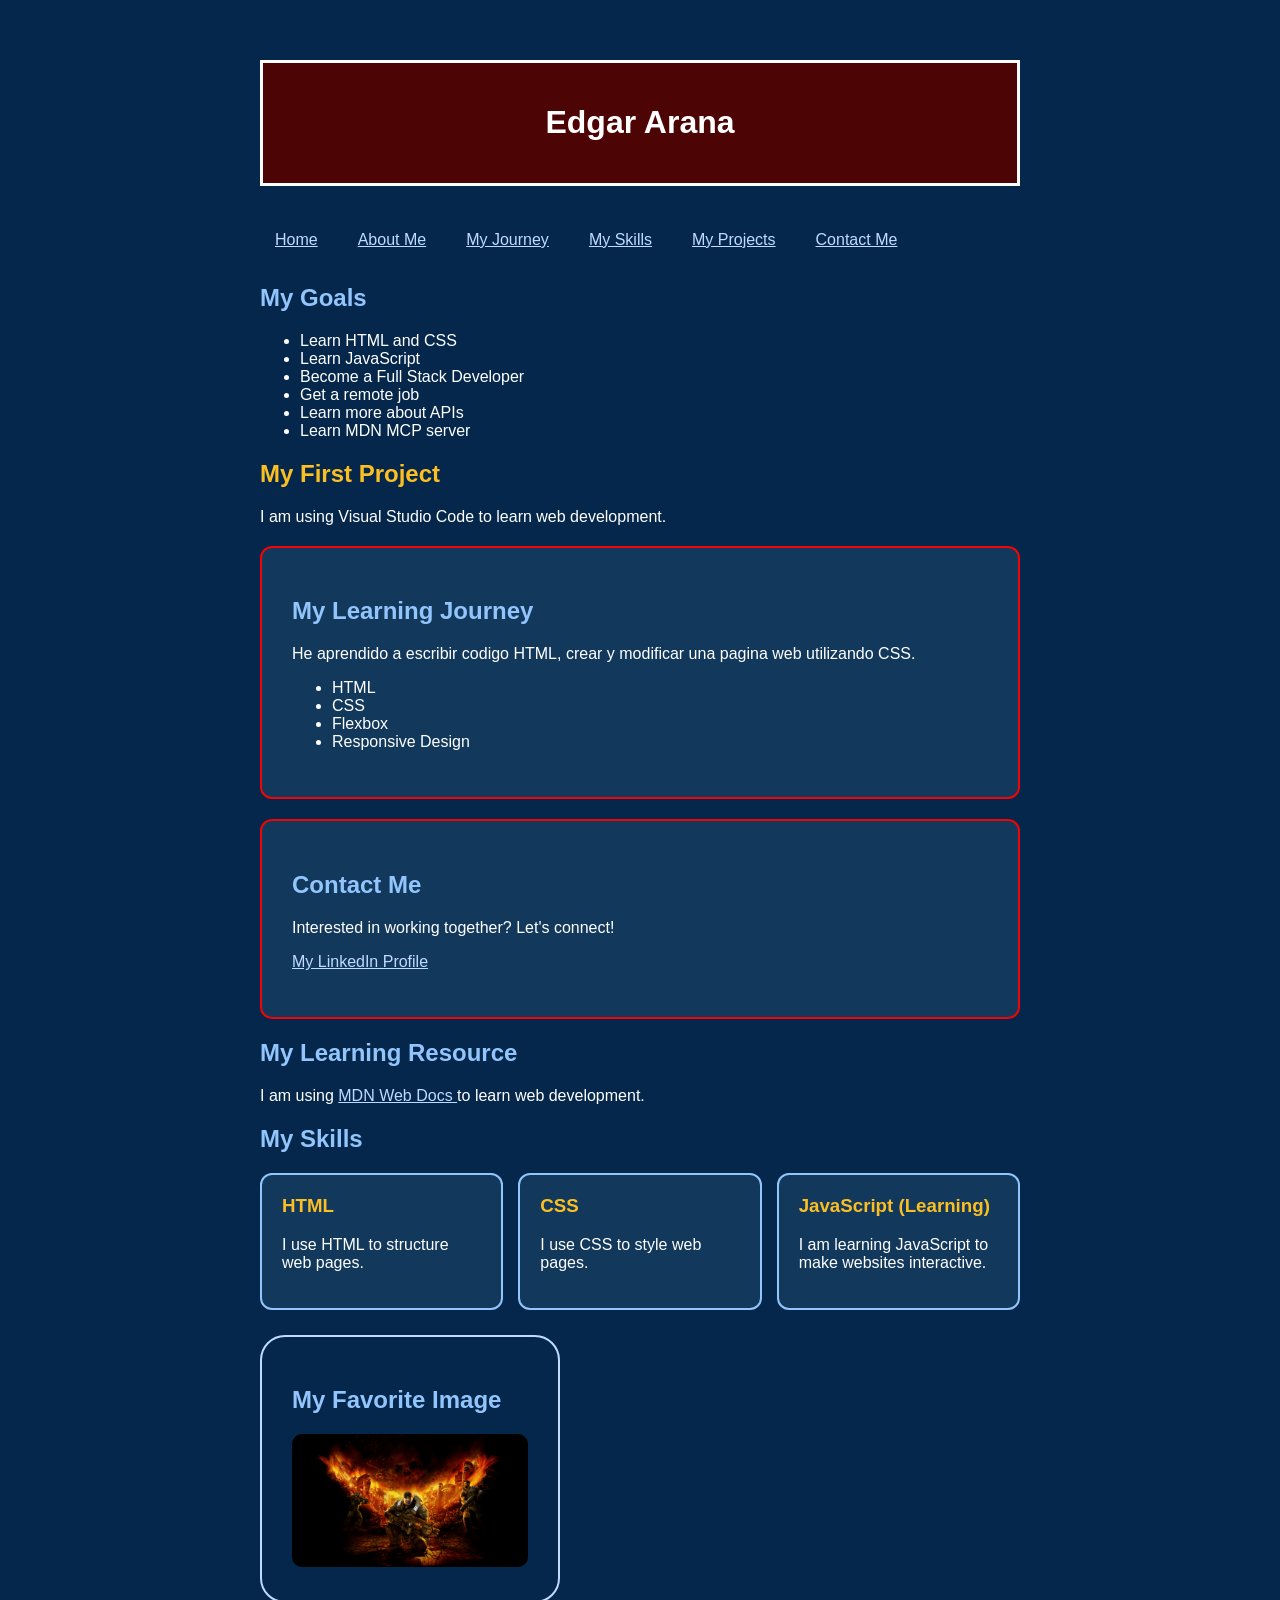
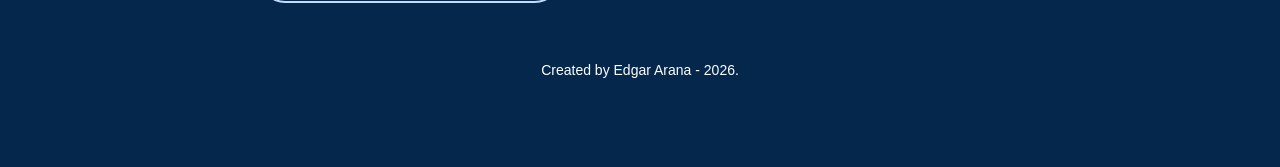
<file: index.html>
<!DOCTYPE html>
<html lang="en">
<head>
  <meta charset="UTF-8">
  <meta name="viewport" content="width=device-width, initial-scale=1.0">
  <title>My First Website</title>
  <link rel="stylesheet" href="style.css">
</head>
<body>
  <header>
    <h1> Edgar Arana</h1>
  </header>
  <nav class="menu">
  <a href="index.html">Home</a>
  <a href="about.html">About Me</a>
  <a href="#journey">My Journey</a>
  <a href="#skills">My Skills</a>
  <a href="#projects">My Projects</a>
  <a href="#contact">Contact Me</a>
</nav>  
  <main>
  <h2>My Goals</h2>
  <ul>
    <li>Learn HTML and CSS</li>
    <li>Learn JavaScript</li>
    <li>Become a Full Stack Developer</li>
    <li>Get a remote job</li>
    <li>Learn more about APIs</li>
    <li>Learn MDN MCP server</li>
  </ul>

  <h2 id="projects" class="project-title">My First Project</h2>
  <p>
    I am using Visual Studio Code
    to learn web development.
  </p>
  
<section id="journey" class="journey-card">

  <h2>My Learning Journey</h2>

  <p>
    He aprendido a escribir codigo HTML,
    crear y modificar una pagina web
    utilizando CSS.
  </p>
  <ul>
    <li>HTML</li>
    <li>CSS</li>
    <li>Flexbox</li>
    <li>Responsive Design</li>
  </ul>

</section>
<section id="contact" class="contact-section">

  <h2>Contact Me</h2>

  <p>
    Interested in working together? Let's connect!</p>
  <p><a href="https://www.linkedin.com/in/edgar-arana-880884140/">My LinkedIn Profile</a></p>

</section>
<h2>My Learning Resource</h2>
<p>
    I am using
    <a href="https://developer.mozilla.org/">
      MDN Web Docs
    </a>
    to learn web development.
  </p>

<section id="skills" class="skills-section">

  <h2>My Skills</h2>

  <div class="skills-container">

    <article class="skill-card">
      <h3>HTML</h3>
      <p>I use HTML to structure web pages.</p>
    </article>

    <article class="skill-card">
      <h3>CSS</h3>
      <p>I use CSS to style web pages.</p>
    </article>

    <article class="skill-card">
      <h3>JavaScript (Learning)</h3>
      <p>
        I am learning JavaScript to make
        websites interactive.
      </p>
    </article>

  </div>

</section>

<section class="image-card">
  <h2>My Favorite Image</h2>
<img
  src="images/profile.jpg"
  alt="Fantasy character surrounded by flames"
>
</section>
    </main>
  <footer>
    <p>Created by Edgar Arana - 2026.</p>
  </footer>
</body>
</html>
</file>
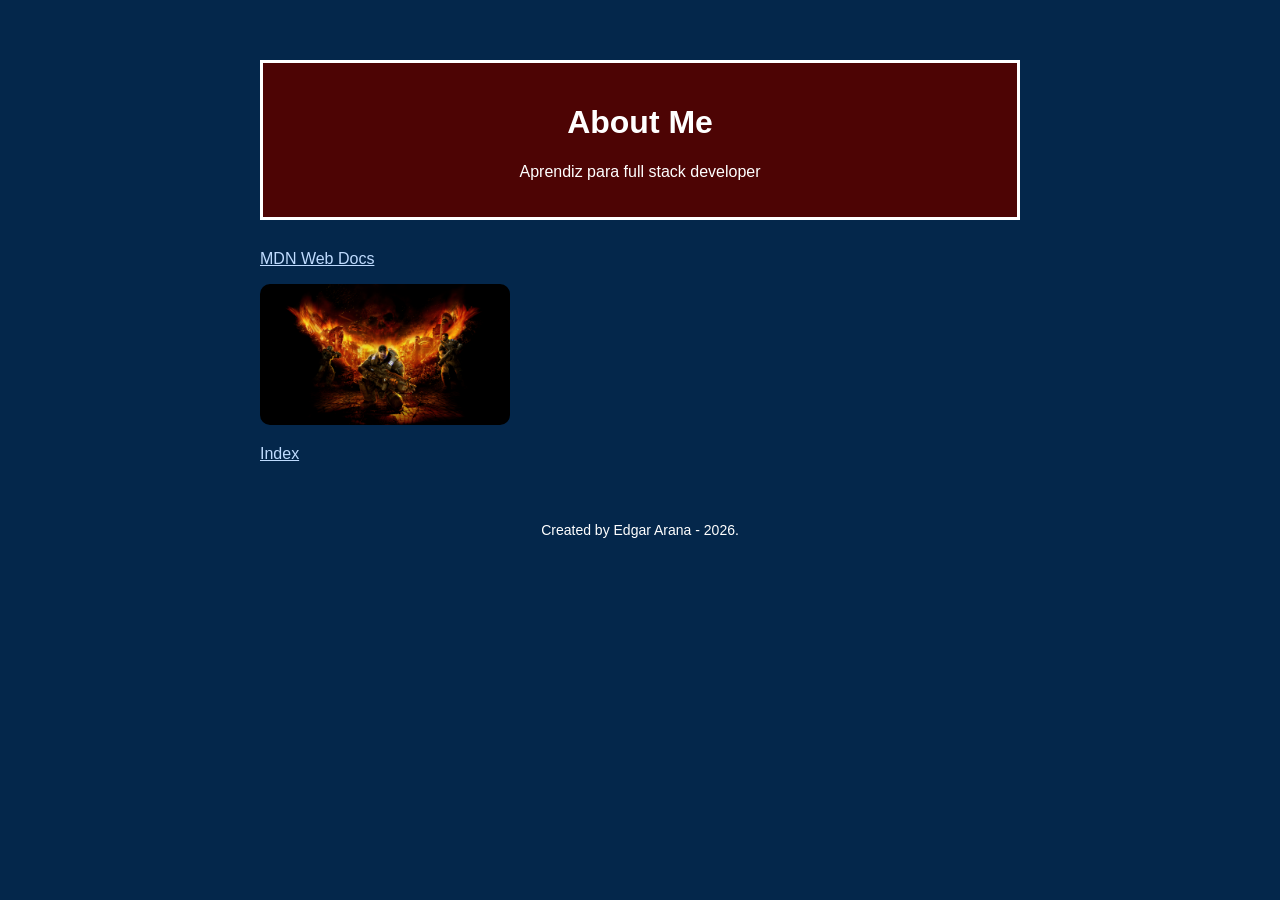
<file: about.html>
<!DOCTYPE html>
<html lang="en">
<head>
  <meta charset="UTF-8">
  <meta name="viewport" content="width=device-width, initial-scale=1.0">
  <title>My Info</title>
  <link rel="stylesheet" href="style.css">
</head>
<body>
  <header>
    <h1>About Me</h1>
    <p>Aprendiz para full stack developer</p>
  </header>  
  
    <main>
        <p><a href="https://developer.mozilla.org/">
  MDN Web Docs</a>
</p>
<p><img src="images/profile.jpg"
     alt="Fantasy game artwork with flames"></p>  
     <p><a href="index.html">Index</a></p>
         </main>
  <footer>
    <p>Created by Edgar Arana - 2026.</p>
  </footer>
</body>
</html>
</file>
<file: style.css>
* {
  box-sizing: border-box;
}
body {
  background-color: #04274b;
  font-family: Arial, sans-serif;
  color: #ffffff;
  max-width: 800px;
  margin: 40px auto;
  padding: 20px;
}

header {
    text-align: center;
  background-color: #4d0404;
  padding: 20px;
  border: 3px solid white;
  margin-bottom: 30px;
}

h2 {
  color: #93c5fd;
}

a {
  color: #bfdbfe;
}

img {
  border-radius: 10px;
  width: 250px;
  max-width: 100%;
  height: auto;
}

footer {
  margin-top: 30px;
  text-align: center;
  font-size: 14px;
  padding: 15px;
}
.project-title {
  color: #fbbf24;
}
.intro {
  color: #fbbf24;
  font-size: 18px;
}
.image-card {
  border: 2px solid #bfdbfe;
  padding: 30px;
  border-radius: 25px;
  max-width: 300px;
}
.menu {
  display: flex;
  justify-content: flex-start;
  gap: 40px;
  padding: 15px;
  flex-wrap: wrap;
}

/* Responsive Design */

@media (max-width: 600px) {

  body {
    margin: 0 auto;
    padding: 12px;
  }

  header {
    padding: 15px;
  }

  .menu {
    flex-direction: column;
    align-items: center;
    gap: 12px;
  }

}
.skill-card {
  background-color: #12385c;
  border: 2px solid #93c5fd;
  padding: 20px;
  border-radius: 12px;
}
.skill-card h3 {
  color: #fbbf24;
  margin-top: 0;
}

.skills-container {
  display: flex;
  gap: 15px;
  flex-wrap: wrap;
}

.skill-card {
  flex: 1 1 200px;
}

@media (max-width: 600px) {

  .skills-container {
    flex-direction: column;
  }

  .skill-card {
    flex: 1 1 auto;
    padding: 20px;
  }

}
.skills-section {
  margin-bottom: 25px;
}
.journey-card {
  background-color: #12385c;
  border: 2px solid #f30404;
  padding: 30px;
  margin: 20px 0;
  border-radius: 12px;
}
.contact-section {
  background-color: #12385c;
  border: 2px solid #f30404;
  padding: 30px;
  margin: 20px 0;
  border-radius: 12px;
}
</file>
